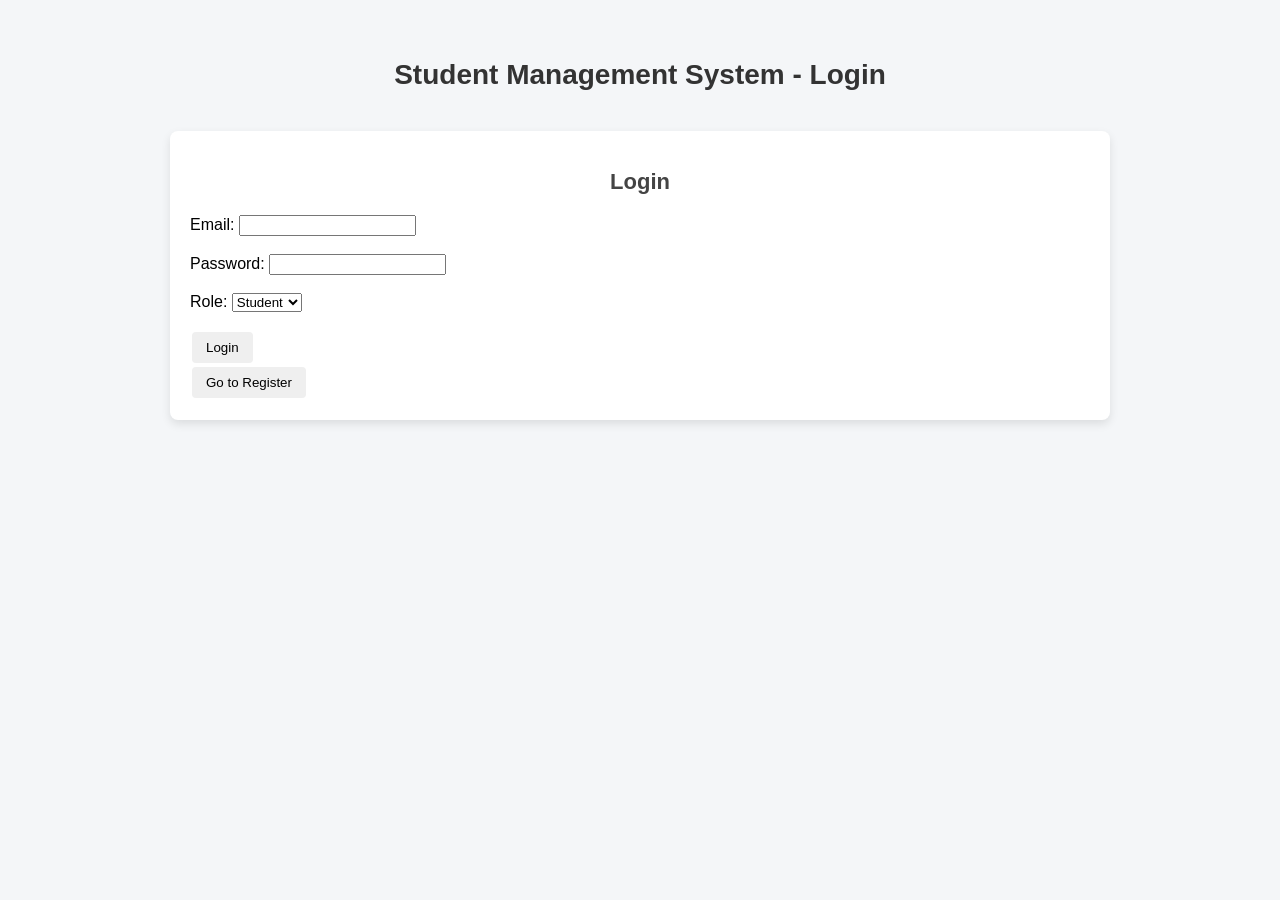
<file: StutdentManagement.Frontend/login.html>
<!DOCTYPE html>
<html lang="en">
<head>
  <meta charset="UTF-8">
  <title>Login - Student Management</title>
  <link rel="stylesheet" href="style.css">
</head>
<body>
  <h1>Student Management System - Login</h1>

  <!-- Toast + Spinner -->
  <div id="toastContainer"></div>
  <div id="spinner" class="spinner"></div>

  <div id="loginContainer" class="container">
    <h2>Login</h2>
    <form id="loginForm">
      <label>Email:</label>
      <input type="email" id="loginEmail" required><br><br>

      <label>Password:</label>
      <input type="password" id="loginPassword" required><br><br>

      <label>Role:</label>
      <select id="loginRole" required>
        <option value="Student">Student</option>
        <option value="Teacher">Teacher</option>
      </select><br><br>

      <!-- Roll number only for students -->
      <div id="rollNumberDiv" style="display:none;">
        <label>Roll number:</label>
        <input type="text" id="loginRollNumber"><br><br>
      </div>

      <!-- Teacher code only for teachers -->
      <div id="teacherCodeDiv" style="display:none;">
        <label>Teacher Code:</label>
        <input type="text" id="teacherCode"><br><br>
      </div>

      <button type="submit">Login</button>
    </form>

    <button onclick="window.location.href='register.html'">Go to Register</button>
  </div>

  <!-- Scripts -->
  <script src="common.js"></script>
  <script src="login.js"></script>
</body>
</html>
</file>
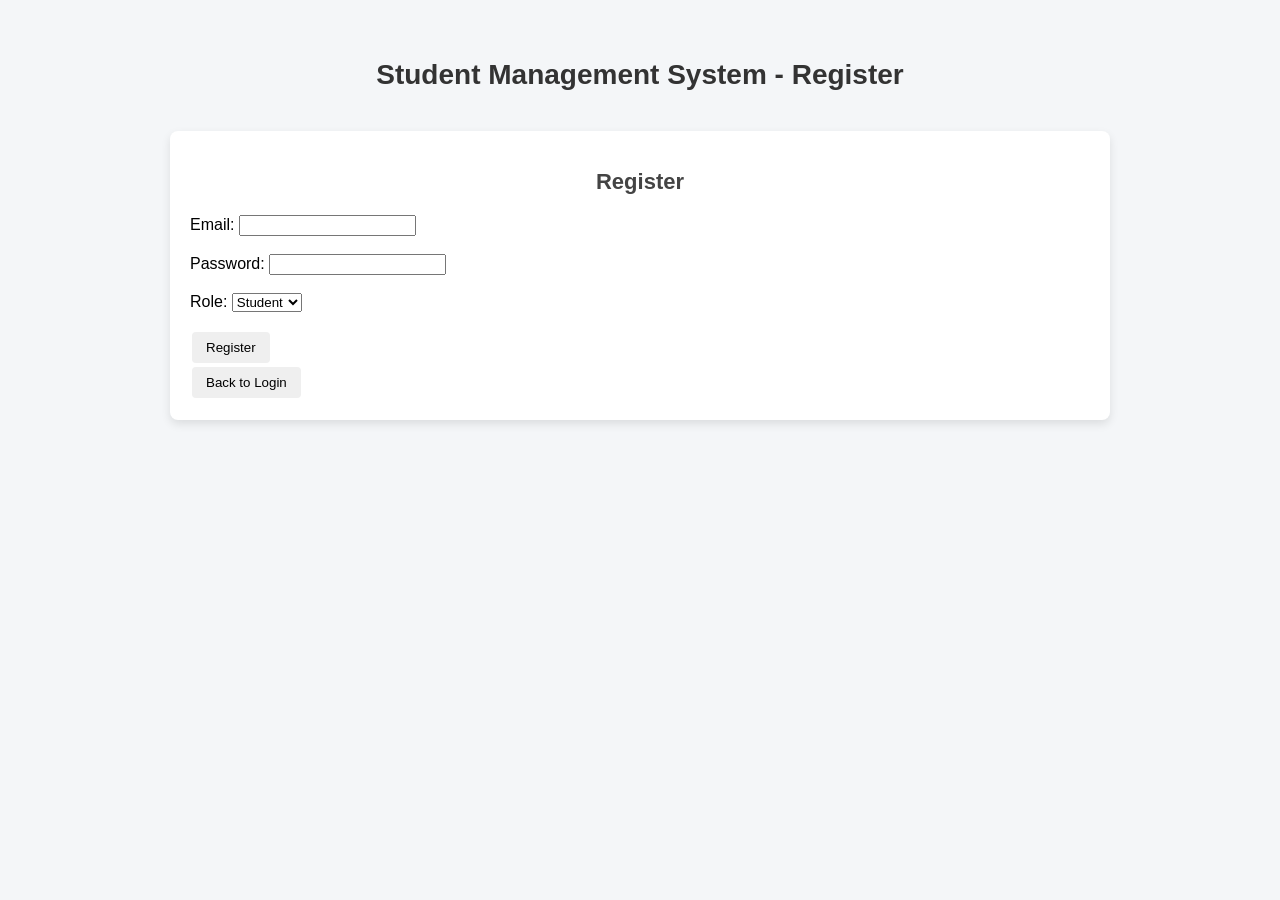
<file: StutdentManagement.Frontend/register.html>
<!DOCTYPE html>
<html lang="en">
<head>
  <meta charset="UTF-8">
  <title>Register - Student Management</title>
  <link rel="stylesheet" href="style.css">
</head>
<body>
  <h1>Student Management System - Register</h1>

  <!-- Toast + Spinner -->
  <div id="toastContainer"></div>
  <div id="spinner" class="spinner"></div>

  <div id="registerContainer" class="container">
    <h2>Register</h2>
    <form id="registerForm">
      <label>Email:</label>
      <input type="email" id="registerEmail" required><br><br>

      <label>Password:</label>
      <input type="password" id="registerPassword" required><br><br>

      <label>Role:</label>
      <select id="registerRole" required>
        <option value="Student">Student</option>
        <option value="Teacher">Teacher</option>
      </select><br><br>

      <!-- Roll number only for students -->
      <div id="rollNumberDiv" style="display:none;">
        <label>Roll number:</label>
        <input type="text" id="registerRollNumber"><br><br>
      </div>

      <button type="submit">Register</button>
    </form>

    <button onclick="window.location.href='login.html'">Back to Login</button>
  </div>

  <!-- Scripts -->
  <script src="common.js"></script>
  <script src="register.js"></script>
</body>
</html>
</file>
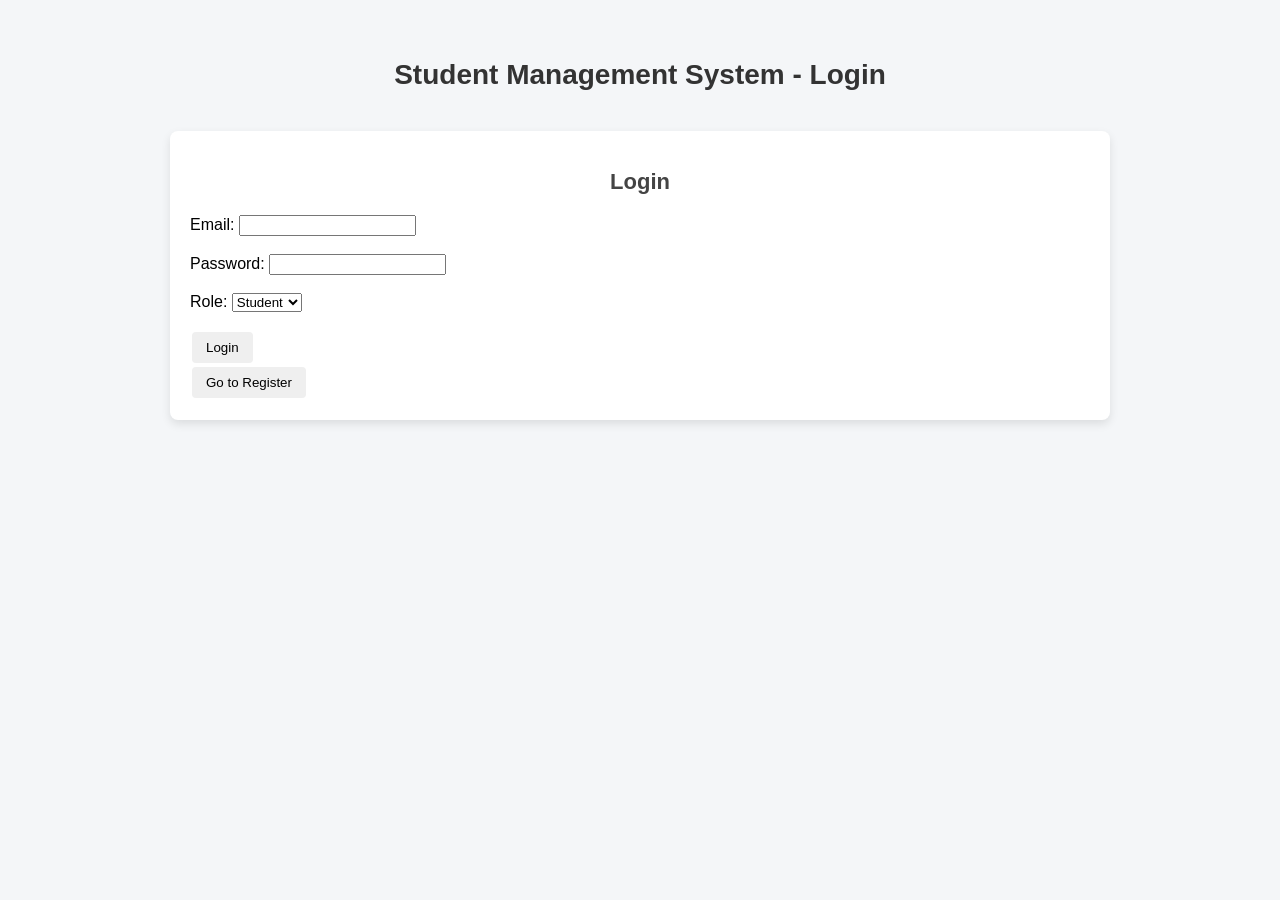
<file: StutdentManagement.Frontend/studentDashboard.html>
<!DOCTYPE html>
<html>
<head>
  <title>Student Dashboard</title>
  <link rel="stylesheet" href="style.css">
</head>
<body>
  <h2>Student Dashboard - My Data</h2>

  <!-- Toast + Spinner -->
  <div id="toastContainer"></div>
  <div id="spinner" class="spinner"></div>

  <button onclick="logout()">Logout</button>

  <div class="container">
    <div id="studentInfo"></div>
  </div>

  <div class="container">
    <h3>My Subjects &amp; Marks</h3>
    <table id="subjectsTable">
      <thead>
        <tr><th>Subject</th><th>Marks</th></tr>
      </thead>
      <tbody id="subjectsTableBody"></tbody>
    </table>
  </div>
  <script src="common.js"></script>
  <script src="studentDashboard.js"></script>
  
</body>
</html>
</file>
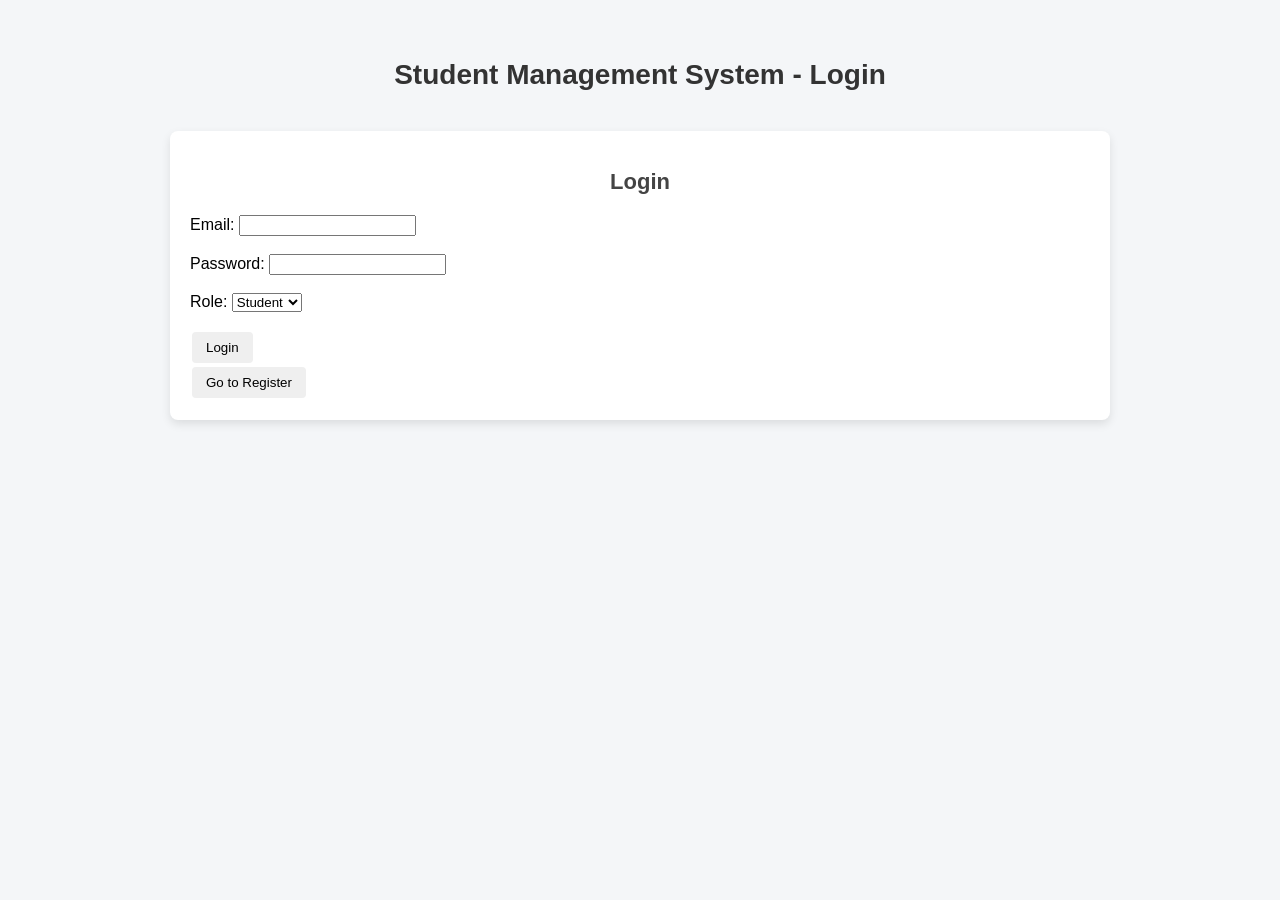
<file: StutdentManagement.Frontend/teacherDashboard.html>
<!DOCTYPE html>
<html lang="en">
<head>
  <meta charset="UTF-8">
  <title>Teacher Dashboard</title>
  <link rel="stylesheet" href="style.css">
</head>
<body>
  <h2>Teacher Dashboard - Manage Students</h2>

  <!-- Toast + Spinner -->
  <div id="toastContainer"></div>
  <div id="spinner" class="spinner"></div>

  <!-- Logout -->
  <button onclick="logout()">Logout</button>

  <!-- Add Student Form -->
  <div class="container">
    <h3>Add New Student</h3>
    <form id="addStudentForm">
      <label for="name">Name:</label>
      <input type="text" id="name" placeholder="Name" required>

      <label for="email">Email:</label>
      <input type="email" id="email" placeholder="Email" required>

      <label for="course">Course:</label>
      <input type="text" id="course" placeholder="Course">

      <label for="rollNumber">Roll Number:</label>
      <input type="text" id="rollNumber" placeholder="Roll Number" required>

      <button type="submit">Add Student</button>
    </form>
  </div>

  <!-- Add Subjects & Marks (multiple at once) -->
  <div class="container">
    <h3>Add Subjects &amp; Marks</h3>
    <form id="addSubjectsForm">
      <label for="subjectStudentSelect">Student:</label>
      <select id="subjectStudentSelect" required>
        <option value="">-- Select a student --</option>
      </select>

      <div id="subjectRows"></div>

      <button type="button" id="addSubjectRowBtn">+ Add Another Subject</button>
      <button type="submit">Save Subjects</button>
    </form>
  </div>

  <!-- Marks Summary -->
  <div class="container">
    <h3>Student Marks Summary</h3>
    <table id="summaryTable">
      <thead>
        <tr>
          <th>Name</th>
          <th>Email</th>
          <th>Roll Number</th>
          <th>Course</th>
          <th>Subject</th>
          <th>Marks</th>
        </tr>
      </thead>
      <tbody id="summaryTableBody">
        <!-- Rows injected dynamically -->
      </tbody>
    </table>
  </div>

  <!-- Students Table -->
  <div class="container">
    <h3>All Students</h3>
    <table id="studentTable">
      <thead>
        <tr>
          <th>Name</th>
          <th>Email</th>
          <th>Course</th>
          <th>Roll Number</th>
          <th>Subjects</th>
          <th>Actions</th>
        </tr>
      </thead>
      <tbody id="studentsTableBody">
        <!-- Rows injected dynamically -->
      </tbody>
    </table>
  </div>

  <!-- Edit Modal (optional, for editing student info) -->
  <div id="editModal" class="modal">
    <div class="modal-content">
      <span class="close-btn" onclick="closeModal()">&times;</span>
      <h3>Edit Student</h3>
      <form id="editStudentForm">
        <input type="hidden" id="editId">

        <label for="editName">Name:</label>
        <input type="text" id="editName" required>

        <label for="editEmail">Email:</label>
        <input type="email" id="editEmail" required>

        <label for="editCourse">Course:</label>
        <input type="text" id="editCourse" required>

        <label for="editRollNumber">Roll Number:</label>
        <input type="text" id="editRollNumber" required>

        <button type="submit">Save Changes</button>
      </form>
    </div>
  </div>

  <!-- Scripts -->
  <script src="common.js"></script>
  <script src="teacherDashboard.js"></script>
</body>
</html>
</file>
<file: StutdentManagement.Frontend/style.css>
/* Global layout */
body {
  font-family: 'Segoe UI', Arial, sans-serif;
  background: #f4f6f8;
  margin: 0;
  padding: 40px;
  display: flex;
  flex-direction: column;
  align-items: center;
}

/* Headings */
h1 {
  font-size: 28px;
  color: #333;
  text-align: center;
  margin-bottom: 20px;
}

h2 {
  font-size: 22px;
  color: #444;
  text-align: center;
  margin-bottom: 20px;
}

/* Tables */
table {
  width: 100%;
  border-collapse: collapse;
  margin-top: 20px;
  background: #fff;
  box-shadow: 0 2px 5px rgba(0,0,0,0.1);
}

th {
  background: #4caf50;
  color: white;
}

table, th, td {
  border: 1px solid #ccc;
}

th, td {
  padding: 12px;
  text-align: left;
}

tr:nth-child(even) {
  background-color: #f9f9f9;
}

tr:hover {
  background-color: #f5f5f5;
}

/* Buttons */
button {
  padding: 8px 14px;
  margin: 2px;
  border: none;
  border-radius: 4px;
  cursor: pointer;
  transition: background 0.3s ease, transform 0.2s ease;
}

button:hover {
  filter: brightness(0.9);
  transform: scale(1.02);
}

button.edit {
  background: #2196F3;
  color: white;
}

button.delete {
  background: #f44336;
  color: white;
}

/* Accessibility focus */
button:focus, input:focus, select:focus {
  outline: 2px solid #2196F3;
  outline-offset: 2px;
}

/* Message box */
#messageBox {
  margin-top: 10px;
  font-weight: bold;
}

/* Modal */
.modal {
  display: none;
  position: fixed;
  top: 0; left: 0;
  width: 100%; height: 100%;
  background: rgba(0,0,0,0.5);
  animation: fadeIn 0.3s;
  z-index: 1000;
}

@keyframes fadeIn {
  from { opacity: 0; }
  to { opacity: 1; }
}

.modal-content {
  background: #fff;
  margin: 10% auto;
  padding: 20px;
  border-radius: 8px;
  width: 400px;
  box-shadow: 0 4px 10px rgba(0,0,0,0.2);
  position: relative;
}

/* Close button for modal */
.modal-content .close-btn {
  position: absolute;
  top: 10px;
  right: 15px;
  font-size: 20px;
  cursor: pointer;
  color: #999;
}
.modal-content .close-btn:hover {
  color: #333;
}

/* Responsive tables */
@media (max-width: 600px) {
  table, thead, tbody, th, td, tr {
    display: block;
  }
  td {
    padding: 8px;
  }
}

/* Container */
.container {
  width: 80%;
  max-width: 900px;
  margin: 20px auto;
  background: #fff;
  padding: 20px;
  border-radius: 8px;
  box-shadow: 0 4px 10px rgba(0,0,0,0.1);
}

/* Header */
header {
  background: #4caf50;
  color: white;
  padding: 15px 0;
  text-align: center;
  font-size: 24px;
  font-weight: bold;
  letter-spacing: 1px;
}

/* Toast notifications */
#toastContainer {
  position: fixed;
  top: 20px;
  right: 20px;
  z-index: 9999;
}

.toast {
  background-color: #333;
  color: #fff;
  padding: 12px 20px;
  margin-top: 10px;
  margin-bottom: 10px; /* spacing for stacked toasts */
  border-radius: 5px;
  opacity: 0;
  transform: translateX(100%);
  transition: all 0.5s ease;
}

.toast.show {
  opacity: 1;
  transform: translateX(0);
}

.toast.success { background-color: #4caf50; }
.toast.error { background-color: #f81404; }

/* Spinner */
.spinner {
  display: none;
  border: 6px solid #f3f3f3;
  border-top: 6px solid #4caf50;
  border-radius: 50%;
  width: 40px;
  height: 40px;
  animation: spin 1s linear infinite;
  position: fixed;
  top: 50%;
  left: 50%;
  transform: translate(-50%, -50%);
}

@keyframes spin {
  0% { transform: rotate(0deg); }
  100% { transform: rotate(360deg); }
}

#summaryTable th {
  background-color: #4CAF50;
  color: white;
}
#summaryTable td, #summaryTable th {
  border: 1px solid #ddd;
  padding: 8px;
}

/* Add Subjects form */
#addSubjectsForm select {
  display: block;
  width: 100%;
  margin: 8px 0 16px;
  padding: 8px;
  border: 1px solid #ccc;
  border-radius: 4px;
}

.subject-row {
  display: flex;
  gap: 10px;
  align-items: center;
  margin-bottom: 8px;
}

.subject-row .subject-name-input {
  flex: 2;
  padding: 8px;
  border: 1px solid #ccc;
  border-radius: 4px;
}

.subject-row .subject-marks-input {
  flex: 1;
  padding: 8px;
  border: 1px solid #ccc;
  border-radius: 4px;
}

.subject-row .remove-row-btn {
  background: #f44336;
  color: white;
  padding: 6px 10px;
  flex-shrink: 0;
}

#addSubjectRowBtn {
  background: #2196F3;
  color: white;
  display: block;
  margin-bottom: 12px;
}
</file>
